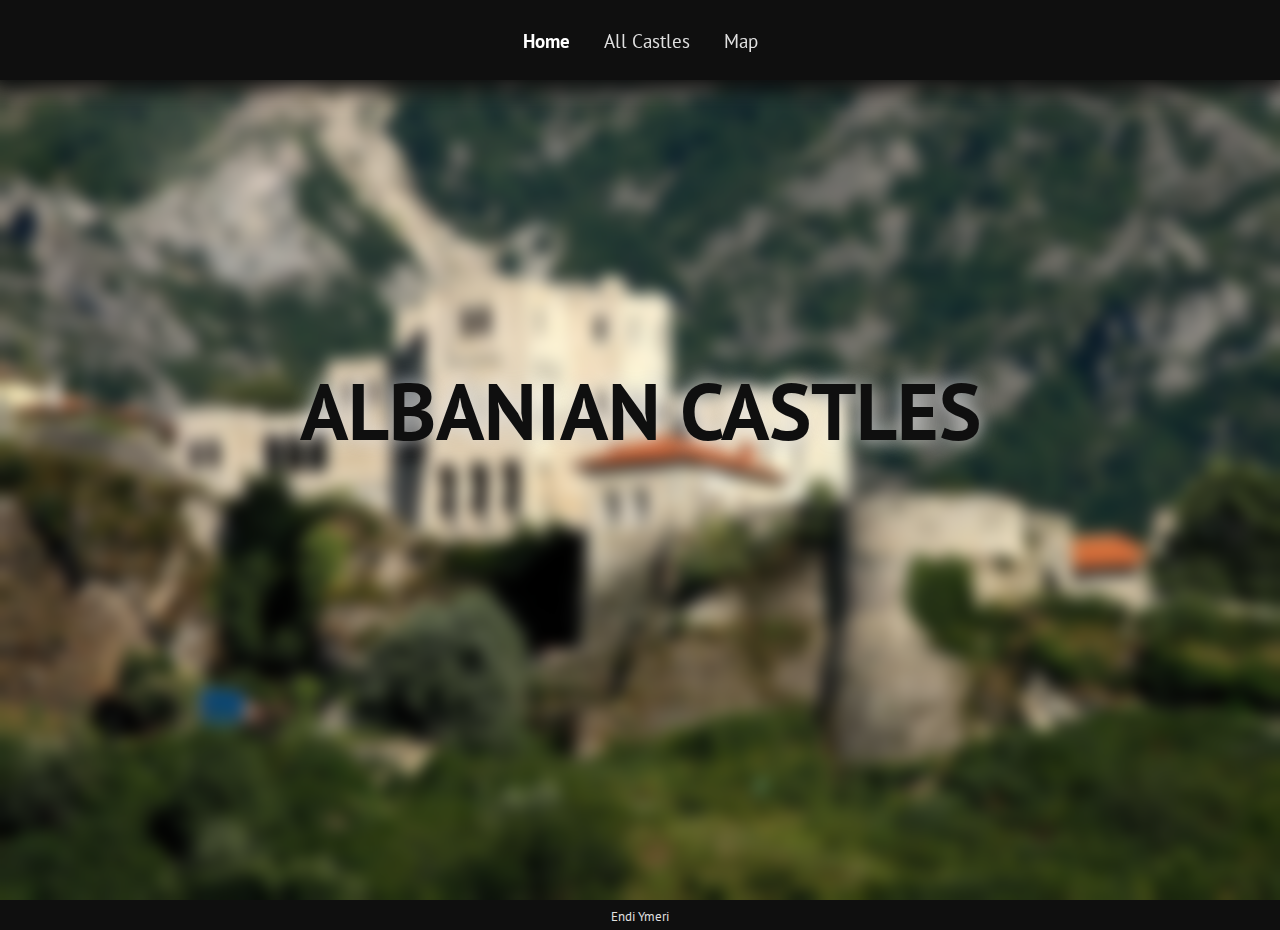
<file: index.html>
<!DOCTYPE html>
<html lang="en">

<head>
    <meta charset="UTF-8">
    <meta http-equiv="X-UA-Compatible" content="IE=edge">
    <meta name="viewport" content="width=device-width, initial-scale=1.0">
    <title>Home</title>
    <link rel="stylesheet" href="style.css">
</head>

<body>
    <header>
        <nav>
            <menu>
                <ul>
                    <li>
                        <a href="/" class="active">Home</a>
                    </li>
                    <li>
                        <a href="castles.html">All Castles</a>
                    </li>
                    <li>
                        <a href="map.html">Map</a>
                    </li>
                </ul>
            </menu>
        </nav>
    </header>
    <main class="home">
        <section id="hero" class="hero black-text">
            <div class="container">
                <div class="text-back-blur">
                    <h1>ALBANIAN CASTLES</h1>
                </div>
            </div>
        </section>
        <section id="popular" class="most-popular">
            <div class="container">
                <div class="content">
                    <h2>
                        Most Popular
                    </h2>
                    <div class="popular-cards">
                        <div class="card">
                            <div class="img-container">
                                <a href="/kruja.html">
                                    <img src="/assests/images/kruja-1.jpg" alt="">
                                </a>
                            </div>
                            <h4>Kruja</h4>
                            <p>
                                The Krujë castle (Albanian: Kalaja e Krujës) is a castle in the city of Krujë, Albania and the center of Skanderbeg's rebellion against the Ottoman Empire.
                            </p>
                            <button><a href="/kruja.html">Details</a></button>
                        </div>
                        <div class="card">
                            <div class="img-container">
                                <a href="/rozafa.html">
                                    <img src="/assests/images/rozafa-1.jfif" alt="">
                                </a>
                            </div>
                            <h4>Rozafa Castle</h4>
                            <p>Rozafa Castle (Albanian: Kalaja e Rozafës), also known as the Shkodër Castle (Albanian: Kalaja e Shkodrës) is a castle near the city of Shkodër, in northwestern Albania. </p>
                            <button><a href="/rozafa.html">Details</a></button>

                        </div>
                        <div class="card">
                            <div class="img-container">
                                <a href="/lezha.html">
                                    <img src="/assests/images/kruja-1.jpg" alt="">
                                </a>
                            </div>
                            <h4>Lezhë Castle</h4>
                            <p>Lezhë Castle (Albanian:Kalaja e Lezhës) is a castle dominating the city of Lezhë, northern Albania. Its highest point is 186 metres. It is at an elevation of 322 metres.
                            </p>
                            <button><a href="/lezha.html">Details</a></button>
                        </div>

                    </div>
                </div>
            </div>
        </section>
        <section id="about" class="about black-text">
            <div class="container">
                <div class="content">
                    <h2>Catchphrase</h2>
                    <p>Coming soon...</p>
                </div>
            </div>
        </section>
    </main>
    <footer>
        <div class="copyright">
            <a href="https://github.com/EndiYmeri" target="_blank">Endi Ymeri</a>
        </div>
    </footer>
</body>

</html>
</file>
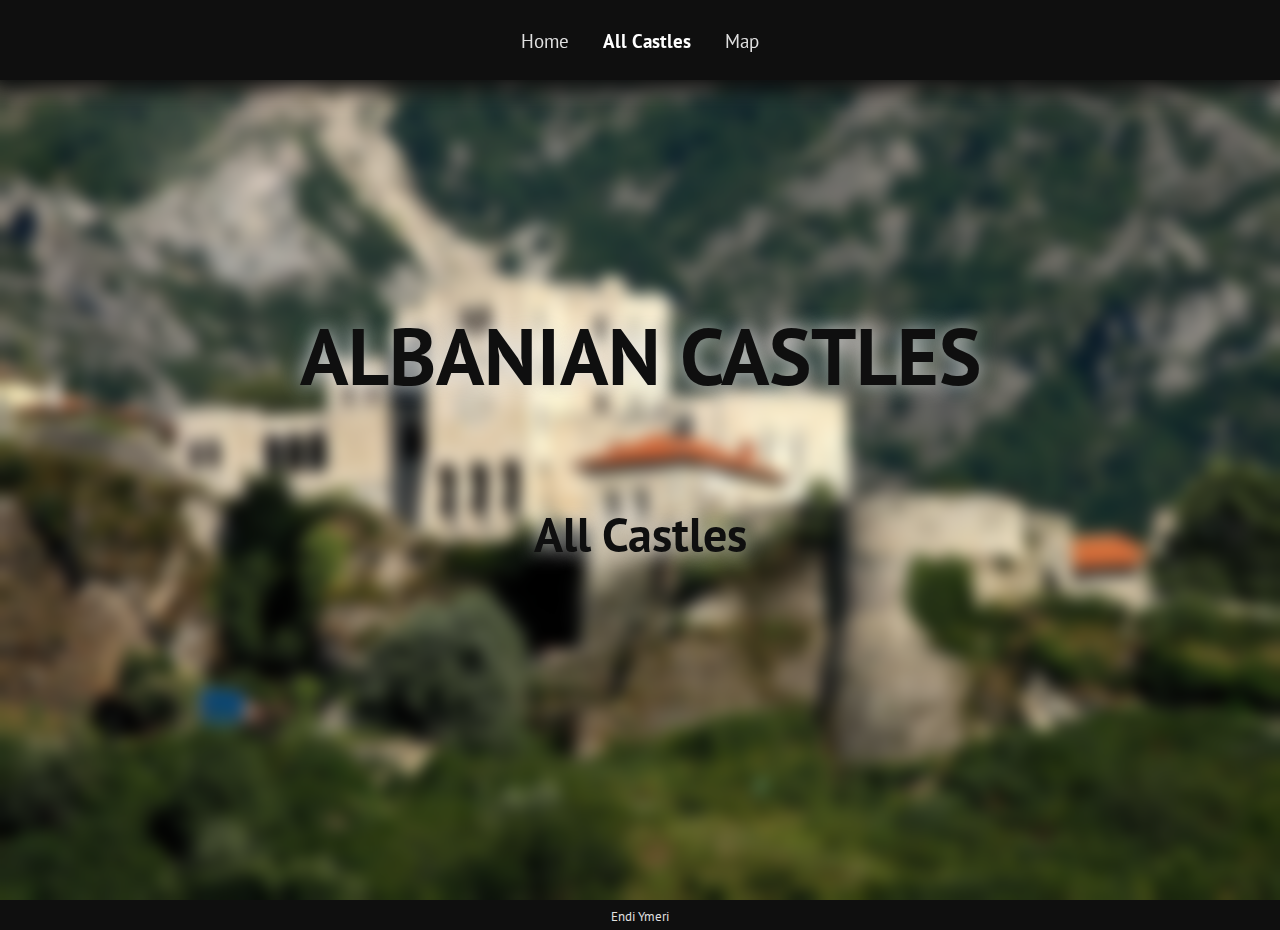
<file: castles.html>
<!DOCTYPE html>
<html lang="en">

<head>
    <meta charset="UTF-8">
    <meta http-equiv="X-UA-Compatible" content="IE=edge">
    <meta name="viewport" content="width=device-width, initial-scale=1.0">
    <title>All Castles</title>
    <link rel="stylesheet" href="style.css">
</head>

<body>
    <header>
        <nav>
            <menu>
                <ul>
                    <li>
                        <a href="/">Home</a>
                    </li>
                    <li>
                        <a href="castles.html" class="active">All Castles</a>
                    </li>
                    <li>
                        <a href="map.html">Map</a>
                    </li>
                </ul>
            </menu>
        </nav>
    </header>
    <main class="places">
        <section id="hero" class="hero black-text">
            <div class="container">
                <div class="text-back-blur">
                    <h1>ALBANIAN CASTLES</h1>
                    <h3>All Castles</h3>
                </div>
            </div>
        </section>
        <section>
            <div class="container">
                <div class="content">
                    <div class="img-container">
                        <img src="/assests/images/Kruja-Castle.jpg" alt="">
                    </div>
                    <div class="text-container">
                        <div class="text">
                            <a href="/kruja.html">
                                <h3>Castle of Krujë</h3>
                            </a>
                            <p>
                                The Krujë castle (Albanian: Kalaja e Krujës) is a castle in the city of Krujë, Albania and the center of Skanderbeg's rebellion against the Ottoman Empire.
                            </p>
                        </div>
                    </div>
                </div>
            </div>
        </section>
        <section class="reverse">
            <div class="container">
                <div class="content">
                    <div class="img-container">
                        <img src="/assests/images/rozafa-4.jpg" alt="">
                    </div>
                    <div class="text-container">
                        <div class="text">
                            <a href="/rozafa.html">
                                <h3>Rozafa Castle</h3>
                            </a>
                            <p>Rozafa Castle (Albanian: Kalaja e Rozafës), also known as the Shkodër Castle (Albanian: Kalaja e Shkodrës) is a castle near the city of Shkodër, in northwestern Albania. </p>
                        </div>
                    </div>
                </div>
            </div>
        </section>
        <section>
            <div class="container">
                <div class="content">
                    <div class="img-container">
                        <img src="/assests/images/Kruja-Castle.jpg" alt="">
                    </div>
                    <div class="text-container">
                        <div class="text">
                            <a href="/lezha.html">
                                <h3>Lezhë Castle</h3>
                            </a>
                            <p>Lezhë Castle (Albanian:Kalaja e Lezhës) is a castle dominating the city of Lezhë, northern Albania. Its highest point is 186 metres (610 ft). Lezhë Castle is at an elevation of 322 metres (1,056 ft).
                            </p>
                        </div>
                    </div>
                </div>
            </div>
        </section>
        <section class="reverse">
            <div class="container">
                <div class="content">
                    <div class="img-container">
                        <img src="/assests/images/Kruja-Castle.jpg" alt="">
                    </div>
                    <div class="text-container">
                        <div class="text">
                            <a href="/gjirokaster.html">
                                <h3>
                                    Gjirokastër Fortress
                                </h3>
                            </a>
                            <p>
                                Gjirokastër Castle (Albanian: Kalaja e Gjirokastrës or Kalaja e Argjirosë) is a fortress in Gjirokastër, Albania (during Ottoman rule it was historically known as Ergiri while local Greeks referred to it as Argyrokastro, a name applied also to the castle).
                                Gjirokastër Castle is situated at a height of 336 metres (1,102 ft).</p>
                        </div>
                    </div>
                </div>
            </div>
        </section>

    </main>
    <footer>
        <div class="copyright">
            <a href="https://github.com/EndiYmeri" target="_blank">Endi Ymeri</a>
        </div>
    </footer>
</body>

</html>
</file>
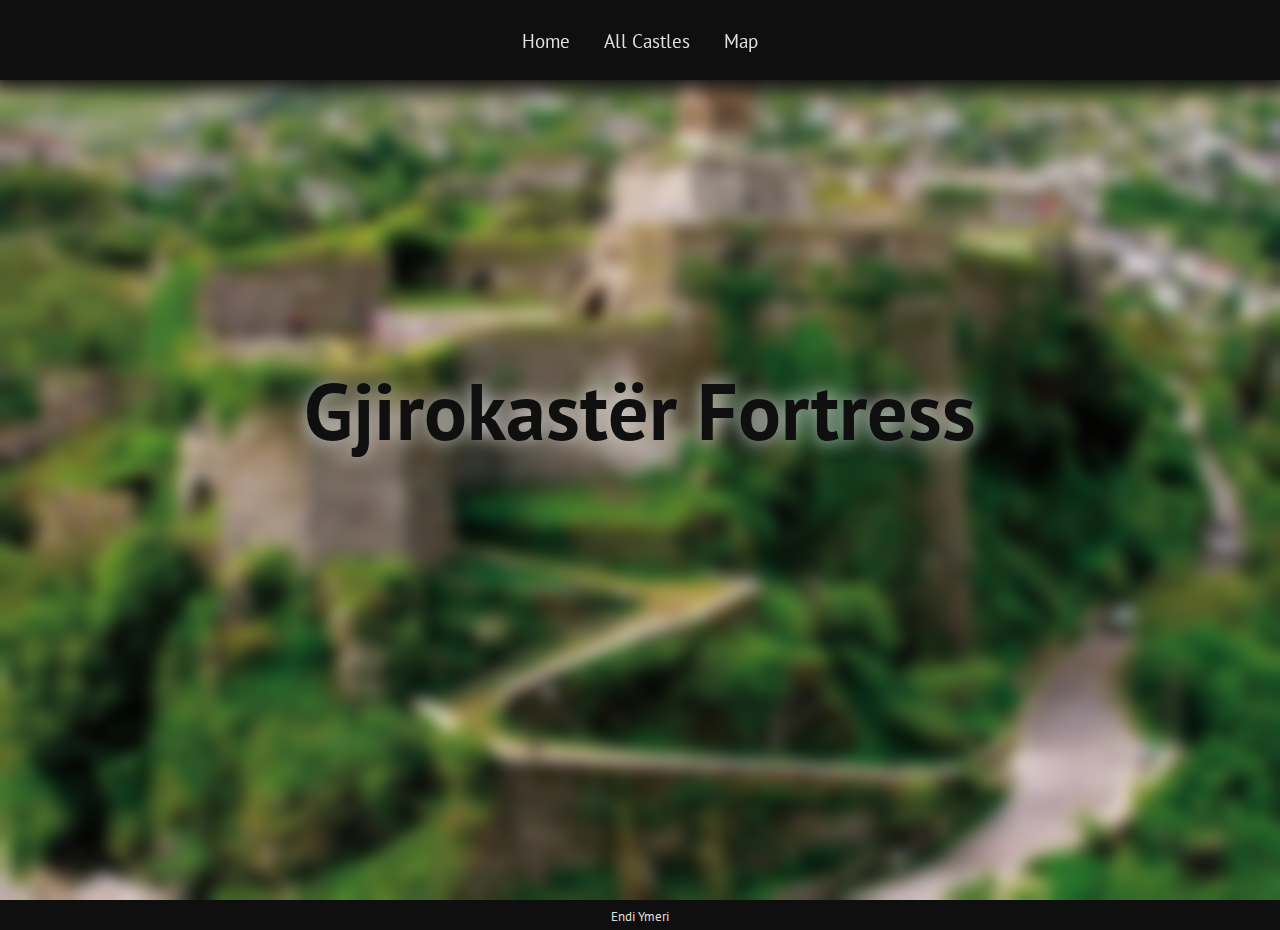
<file: gjirokaster.html>
<!DOCTYPE html>
<html lang="en">

<head>
    <meta charset="UTF-8">
    <meta http-equiv="X-UA-Compatible" content="IE=edge">
    <meta name="viewport" content="width=device-width, initial-scale=1.0">
    <title>Gjirokastër</title>
    <link rel="stylesheet" href="style.css">
</head>

<body>
    <header>
        <nav>
            <menu>
                <ul>
                    <li>
                        <a href="/">Home</a>
                    </li>
                    <li>
                        <a href="castles.html">All Castles</a>
                    </li>
                    <li>
                        <a href="map.html">Map</a>
                    </li>
                </ul>
            </menu>
        </nav>
    </header>
    <main class="single">
        <section id="hero" class="hero gjirokaster-hero black-text">
            <div class="container">
                <div class="text-back-blur">
                    <h1>Gjirokastër Fortress</h1>
                </div>
            </div>
        </section>
        <section>
            <div class="container">
                <div class="content">
                    <div class="img-container gjirokaster1">
                        <img src="/assests/images/gjirokaster-1.jpg" alt="">
                    </div>
                    <div class="text-container">
                        <div class="text">
                            <p>Gjirokastër Castle (Albanian: Kalaja e Gjirokastrës or Kalaja e Argjirosë) is a fortress in Gjirokastër, Albania (during Ottoman rule it was historically known as Ergiri while local Greeks referred to it as Argyrokastro, a
                                name applied also to the castle). Gjirokastër Castle is situated at a height of 336 metres (1,102 ft).
                            </p>
                        </div>
                    </div>
                </div>
            </div>
        </section>
        <section class="reverse">
            <div class="container">
                <div class="content">
                    <div class="img-container gjirokaster2">
                        <img src="/assests/images/gjirokaster-2.jpg" alt="">
                    </div>
                    <div class="text-container">
                        <div class="text">
                            <p>
                                The castle dominates the town and overlooks the strategically important route along the river valley. It is open to visitors and contains a military museum featuring captured artillery and memorabilia of the Communist resistance against German occupation,
                                as well as a captured United States Air Force plane to commemorate the Communist regime's struggle against the imperialist western powers.
                            </p>
                        </div>
                    </div>
                </div>
            </div>
        </section>

    </main>
    <footer>
        <div class="copyright">
            <a href="https://github.com/EndiYmeri" target="_blank">Endi Ymeri</a>
        </div>
    </footer>
</body>

</html>
</file>
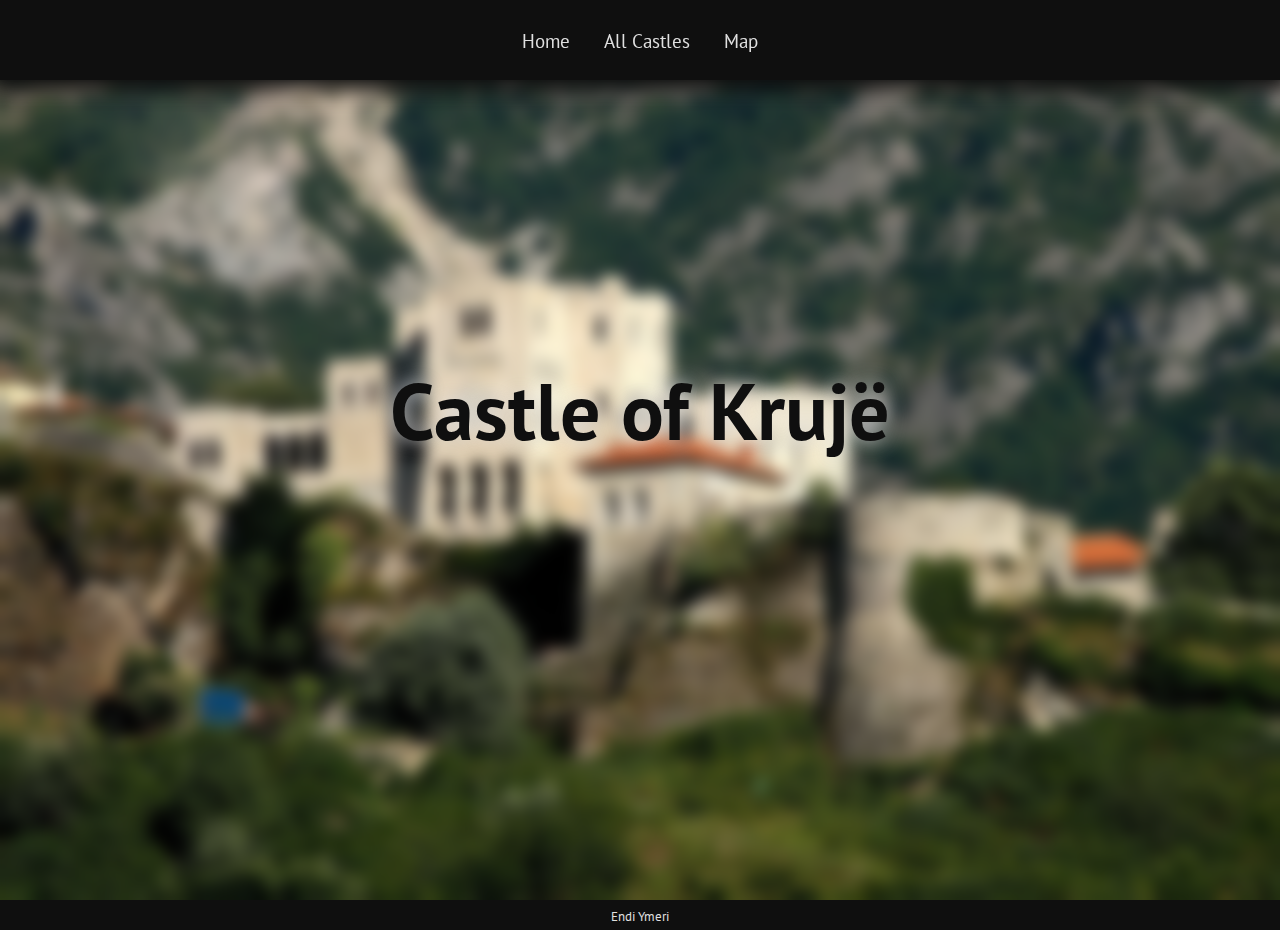
<file: kruja.html>
<!DOCTYPE html>
<html lang="en">

<head>
    <meta charset="UTF-8">
    <meta http-equiv="X-UA-Compatible" content="IE=edge">
    <meta name="viewport" content="width=device-width, initial-scale=1.0">
    <title>Kruja</title>
    <link rel="stylesheet" href="style.css">
</head>

<body>
    <header>
        <nav>
            <menu>
                <ul>
                    <li>
                        <a href="/">Home</a>
                    </li>
                    <li>
                        <a href="castles.html">All Castles</a>
                    </li>
                    <li>
                        <a href="map.html">Map</a>
                    </li>
                </ul>
            </menu>
        </nav>
    </header>
    <main class="single">
        <section id="hero" class="hero black-text">
            <div class="container">
                <div class="text-back-blur">
                    <h1>Castle of Krujë</h1>
                </div>
            </div>
        </section>
        <section>
            <div class="container">
                <div class="content">
                    <div class="img-container kruja1">
                        <img src="/assests/images/kruja-1.jpg" alt="">
                    </div>
                    <div class="text-container">
                        <div class="text">
                            <p>The Krujë castle (Albanian: Kalaja e Krujës) is a castle in the city of Krujë, Albania and the center of Skanderbeg's rebellion against the Ottoman Empire. Inside the castle is the Teqe of Dollme of the Bektashi (an Islamic
                                Sufi sect), the National Skanderbeg Museum, the remains of the Fatih Sultan Mehmed mosque and its minaret, an ethnographic museum and a Turkish bath.
                            </p>
                        </div>
                    </div>
                </div>
            </div>
        </section>
        <section class="reverse">
            <div class="container">
                <div class="content">
                    <div class="img-container kruja2">
                        <img src="/assests/images/Kruja-Castle.jpg" alt="">
                    </div>
                    <div class="text-container">
                        <div class="text">
                            <p>
                                During the Albanian Revolt of 1432-1436 the city was unsuccessfully besieged by Andrea Thopia and Ottoman rule was restored. After Skanderbeg's rebellion in 1443 the castle withstood three massive sieges from the Turks respectively in 1450, 1466 and 1467
                                with garrisons usually no larger than 2,000-3,000 men under Skanderbeg's command. Mehmed II "The Conqueror" himself could not break the castle's small defenses until 1478, 10 years after the death of Skanderbeg. Today it
                                is a center of tourism in Albania, and a source of inspiration to Albanians. Krujë Castle is situated at an elevation of 557 metres (1,827 ft).[1]
                            </p>
                        </div>
                    </div>
                </div>
            </div>
        </section>

    </main>
    <footer>
        <div class="copyright">
            <a href="https://github.com/EndiYmeri" target="_blank">Endi Ymeri</a>
        </div>
    </footer>
</body>

</html>
</file>
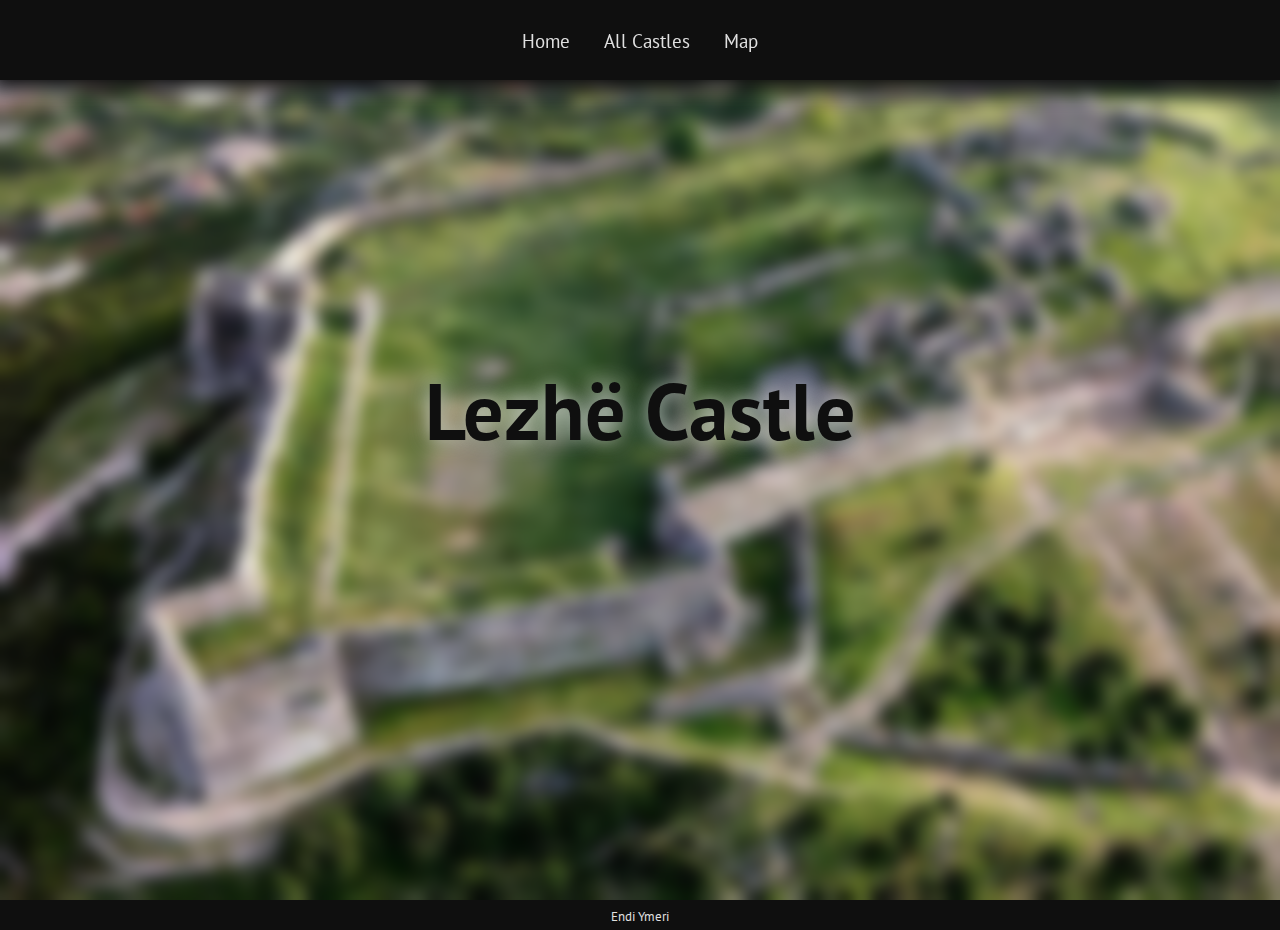
<file: lezha.html>
<!DOCTYPE html>
<html lang="en">

<head>
    <meta charset="UTF-8">
    <meta http-equiv="X-UA-Compatible" content="IE=edge">
    <meta name="viewport" content="width=device-width, initial-scale=1.0">
    <title>Lezha</title>
    <link rel="stylesheet" href="style.css">
</head>

<body>
    <header>
        <nav>
            <menu>
                <ul>
                    <li>
                        <a href="/">Home</a>
                    </li>
                    <li>
                        <a href="castles.html">All Castles</a>
                    </li>
                    <li>
                        <a href="map.html">Map</a>
                    </li>
                </ul>
            </menu>
        </nav>
    </header>
    <main class="single">
        <section id="hero" class="hero black-text lezha-hero">
            <div class="container">
                <div class="text-back-blur">
                    <h1>Lezhë Castle</h1>
                </div>
            </div>
        </section>
        <section>
            <div class="container">
                <div class="content">
                    <div class="img-container lezha1">
                        <img src="/assests/images/lezha-1.jpg" alt="">
                    </div>
                    <div class="text-container">
                        <div class="text">
                            <p>Lezhë Castle (Albanian:Kalaja e Lezhës) is a castle dominating the city of Lezhë, northern Albania. Its highest point is 186 metres (610 ft). Lezhë Castle is at an elevation of 322 metres (1,056 ft).
                            </p>
                        </div>
                    </div>
                </div>
            </div>
        </section>
        <section class="reverse">
            <div class="container">
                <div class="content">
                    <div class="img-container lezha2">
                        <img src="/assests/images/lezha-3.jpg" alt="">
                    </div>
                    <div class="text-container">
                        <div class="text">
                            <p>
                                The castle originates from Illyrian times. In 1440 it was reconstructed by the Venetians, and in 1522, after the Ottoman conquest, it was also rebuilt by the latter. The castle bears traces of Illyrian, Roman, Byzantine and Ottoman architecture.
                            </p>
                            <p>
                                Interesting places to visit are the ruins of the Ottoman buildings inside the castle, the mosque, the tower of the south-eastern wall with a Roman arch, and the Illyrian tower on the southern wall. The Lezha castle is a cultural monument. The castle offers
                                a beautiful view of the Lezha fields and the Adriatic Sea.
                            </p>
                        </div>
                    </div>
                </div>
            </div>
        </section>
    </main>
    <footer>
        <div class="copyright">
            <a href="https://github.com/EndiYmeri" target="_blank">Endi Ymeri</a>
        </div>
    </footer>
</body>

</html>
</file>
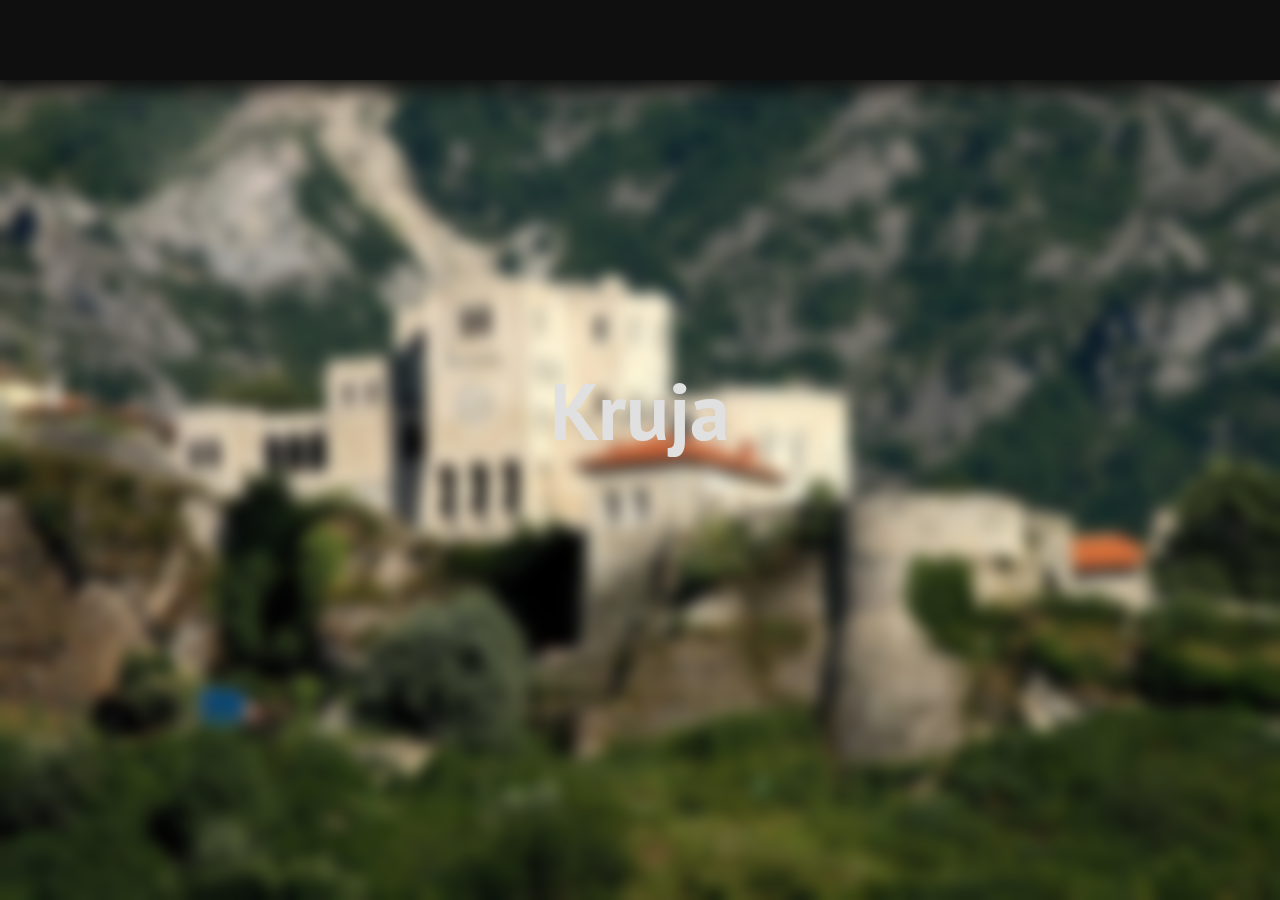
<file: places.html>
<!DOCTYPE html>
<html lang="en">

<head>
    <meta charset="UTF-8">
    <meta http-equiv="X-UA-Compatible" content="IE=edge">
    <meta name="viewport" content="width=device-width, initial-scale=1.0">
    <title>Document</title>
    <link rel="stylesheet" href="style.css">
</head>

<body>
    <header>
    </header>
    <main class="places">
        <section id="hero" class="hero">
            <div class="container">
                <div class="text-back-blur">
                    <h1>Kruja</h1>
                </div>
            </div>
        </section>
        <section>
            <div class="container">
                <div class="content">
                    <div class="img-container">
                        <img src="/assests/images/Kruja-Castle.jpg" alt="">
                    </div>
                    <div class="text">
                        <p>Lorem ipsum dolor sit amet consectetur, adipisicing elit. Quo quaerat nihil beatae ratione rem commodi hic temporibus fuga error nobis reiciendis sunt pariatur sed suscipit, officiis vel soluta nostrum tempore?</p>
                    </div>
                </div>
            </div>
        </section>
        <section class="reverse">
            <div class="container">
                <div class="content">
                    <div class="img-container">
                        <img src="/assests/images/Kruja-Castle.jpg" alt="">
                    </div>
                    <div class="text">
                        <p>Lorem ipsum dolor sit amet consectetur, adipisicing elit. Quo quaerat nihil beatae ratione rem commodi hic temporibus fuga error nobis reiciendis sunt pariatur sed suscipit, officiis vel soluta nostrum tempore?</p>
                    </div>
                </div>
            </div>
        </section>
        <section>
            <div class="container">
                <div class="content">
                    <div class="img-container">
                        <img src="/assests/images/Kruja-Castle.jpg" alt="">
                    </div>
                    <div class="text">
                        <p>Lorem ipsum dolor sit amet consectetur, adipisicing elit. Quo quaerat nihil beatae ratione rem commodi hic temporibus fuga error nobis reiciendis sunt pariatur sed suscipit, officiis vel soluta nostrum tempore?</p>
                    </div>
                </div>
            </div>
        </section>
        <section class="reverse">
            <div class="container">
                <div class="content">
                    <div class="img-container">
                        <img src="/assests/images/Kruja-Castle.jpg" alt="">
                    </div>
                    <div class="text">
                        <p>Lorem ipsum dolor sit amet consectetur, adipisicing elit. Quo quaerat nihil beatae ratione rem commodi hic temporibus fuga error nobis reiciendis sunt pariatur sed suscipit, officiis vel soluta nostrum tempore?</p>
                    </div>
                </div>
            </div>
        </section>

    </main>
</body>

</html>
</file>
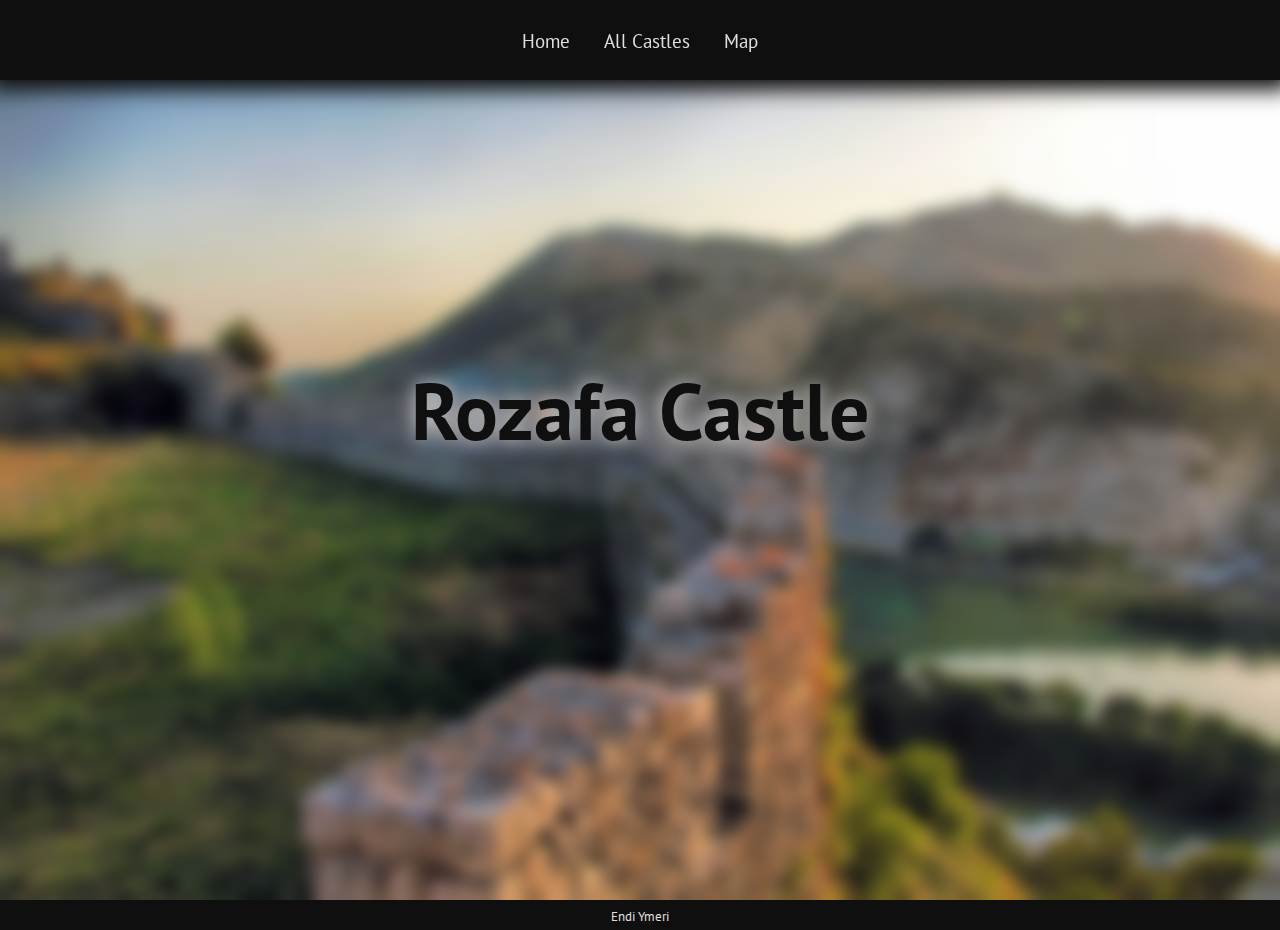
<file: rozafa.html>
<!DOCTYPE html>
<html lang="en">

<head>
    <meta charset="UTF-8">
    <meta http-equiv="X-UA-Compatible" content="IE=edge">
    <meta name="viewport" content="width=device-width, initial-scale=1.0">
    <title>Rozafa</title>
    <link rel="stylesheet" href="style.css">
</head>

<body>
    <header>
        <nav>
            <menu>
                <ul>
                    <li>
                        <a href="/">Home</a>
                    </li>
                    <li>
                        <a href="castles.html">All Castles</a>
                    </li>
                    <li>
                        <a href="map.html">Map</a>
                    </li>
                </ul>
            </menu>
        </nav>
    </header>
    <main class="single">
        <section id="hero" class="hero black-text rozafa-hero">
            <div class="container">
                <div class="text-back-blur">
                    <h1>Rozafa Castle</h1>
                </div>
            </div>
        </section>
        <section>
            <div class="container">
                <div class="content">
                    <div class="img-container rozafa1">
                        <img src="/assests/images/rozafa-1.jfif" alt="">
                    </div>
                    <div class="text-container">
                        <div class="text">
                            <p>Rozafa Castle (Albanian: Kalaja e Rozafës), also known as the Shkodër Castle (Albanian: Kalaja e Shkodrës) is a castle near the city of Shkodër, in northwestern Albania. It rises imposingly on a rocky hill, 130 metres (430
                                ft) above sea level, surrounded by the Buna and Drin rivers. Shkodër is the seat of Shkodër County, and is one of Albania's oldest and most historic towns, as well as an important cultural and economic centre.
                            </p>
                        </div>
                    </div>
                </div>
            </div>
        </section>
        <section class="reverse">
            <div class="container">
                <div class="content">
                    <div class="img-container rozafa2">
                        <img src="/assests/images/rozafa-2.jfif" alt="">
                    </div>
                    <div class="text-container">
                        <div class="text">
                            <p>
                                Due to its strategic location, the hill has been settled since antiquity. It was an Illyrian stronghold during the rule of the Labeates and Ardiaei, whose capital was Scodra. During the Third Illyrian War the Illyrian king Gentius concentrated his forces
                                in Scodra. When he was attacked by the Roman army led by L. Anicius Gallus, Gentius fled into the city and was trapped there hoping that his brother Caravantius would come at any moment with a large relieving army, but
                                it didn't happen.
                            </p>
                        </div>
                    </div>
                </div>
            </div>
        </section>
        <section>
            <div class="container">
                <div class="content">
                    <div class="img-container rozafa3">
                        <img src="/assests/images/rozafa-3.jfif" alt="">
                    </div>
                    <div class="text-container">
                        <div class="text">
                            <p>After his defeat, Gentius sent two prominent tribal leaders, Teuticus and Bellus, as envoys to negotiate with the Roman commander. On the third day of the truce, Gentius surrendered to the Romans, was placed in custody and
                                sent to Rome. The Roman army marched north of Scutari Lake where, at Meteon, they captured Gentius' wife queen Etuta, his brother Caravantius, his sons Scerdilaidas and Pleuratus along with leading Illyrians. The fall of
                                the Ardiaean Kingdom in 168 BC[4] is transmitted by Livy in a ceremonial manner of the triumph of Anicius in Rome: In a few days, both on land and sea did he defeat the brave Illyrian tribe, who had relied on their knowledge
                                of their own territory and fortifications.</p>

                        </div>
                    </div>
                </div>
            </div>
        </section>
        <section class="reverse">
            <div class="container">
                <div class="content">
                    <div class="img-container rozafa4">
                        <img src="/assests/images/rozafa-4.jpg" alt="">
                    </div>
                    <div class="text-container">
                        <div class="text">
                            <p>Rozafa Castle (Albanian: Kalaja e Rozafës), also known as the Shkodër Castle (Albanian: Kalaja e Shkodrës) is a castle near the city of Shkodër, in northwestern Albania. It rises imposingly on a rocky hill, 130 metres (430
                                ft) above sea level, surrounded by the Buna and Drin rivers. Shkodër is the seat of Shkodër County, and is one of Albania's oldest and most historic towns, as well as an important cultural and economic centre.
                            </p>
                        </div>
                    </div>
                </div>
            </div>
        </section>
    </main>
    <footer>
        <div class="copyright">
            <a href="https://github.com/EndiYmeri" target="_blank">Endi Ymeri</a>
        </div>
    </footer>
</body>

</html>
</file>
<file: style.css>
@import url('https://fonts.googleapis.com/css2?family=PT+Sans:ital,wght@0,400;0,700;1,400;1,700&display=swap');
* {
    margin: 0;
    padding: 0;
    box-sizing: border-box;
}

body {
    font-family: sans-serif;
    color: #e0e0e0;
    background-color: #0f0f0f;
    font-family: 'PT Sans', sans-serif;
}

p {
    font-size: 1.2rem;
    margin-bottom: 1.2rem;
}

a {
    font-size: 1.2rem;
}

h1 {
    font-size: 5rem;
    padding: 1rem 2rem;
    margin-bottom: 5rem;
}

h2 {
    font-size: 4rem;
    margin-bottom: 4rem;
}

h3 {
    font-size: 3rem;
    margin-bottom: 3rem;
}

h4 {
    font-size: 2rem;
    margin-bottom: 2rem;
}

header {
    position: sticky;
    top: 0;
    height: 80px;
    background-color: #0f0f0f;
    box-shadow: 0px 0px 20px 10px #0f0f0f;
    z-index: 1;
    display: grid;
    place-items: center;
}

header ul li {
    display: inline-block;
}

header a {
    color: #e0e0e0;
    text-decoration: none;
    padding: 0 15px;
}

a.active {
    color: #fff;
    font-weight: bolder;
}

header a:hover {
    color: #fff;
    font-weight: bolder;
}

main {
    height: 100vh;
    margin-top: -80px;
    overflow-y: scroll;
    scroll-snap-type: y mandatory;
}


/* Width */

main::-webkit-scrollbar {
    width: 3px;
}


/* Track */

::-webkit-scrollbar-track {
    background: transparent;
}


/* Handle */

::-webkit-scrollbar-thumb {
    background: #0f0f0f;
}

section {
    height: 100vh;
    background-blend-mode: overlay;
    scroll-snap-align: start;
    overflow: hidden;
}

.container {
    width: 100%;
    height: 100%;
    backdrop-filter: blur(8px);
    display: grid;
    place-items: center;
    text-align: center;
}

.hero {
    background-image: url('/assests/images/Kruja-Castle.jpg');
    background-size: cover;
    background-repeat: none;
}

.rozafa-hero {
    background-image: url("/assests/images/rozafa-4.jpg");
}

.lezha-hero {
    background-image: url("/assests/images/lezha-2.jpg");
}

.gjirokaster-hero {
    background-image: url("/assests/images/gjirokaster-2.jpg");
}

.black-text h1,
.black-text h2,
.black-text h3,
.black-text p {
    color: #0f0f0f;
    font-weight: bolder;
    text-shadow: 0px 0px 20px #e0e0e0;
}

.text-back-blur {
    backdrop-filter: blur(2px);
    border-radius: 50px;
    box-shadow: inset 0px 0px 10px 10px transparent;
}

.popular-cards {
    display: grid;
    grid-template-columns: repeat(3, 40ch);
    gap: 3rem;
    filter: none;
}

.img-container img {
    width: 100%;
    transition: all .3s ease-in-out;
}

.img-container {
    overflow: hidden;
    border-radius: 5px;
    margin-bottom: 1rem;
}

.img-container:hover img {
    transform: scale(1.2);
}

.card p {
    width: 35ch;
    margin: auto;
}

.card button {
    padding: 0.4rem 2rem;
    border-radius: 5px;
    margin: 1rem 0;
    border: none;
    transition: all 0.3s ease-in-out;
}

.card button:hover {
    background-color: #0f0f0f;
}

.card button:hover a {
    color: #e0e0e0;
}

.card a {
    color: #0f0f0f;
    text-decoration: none;
    font-weight: bold;
}

.about {
    background-image: url("/assests/images/albania.jpg");
    background-size: cover;
    background-repeat: none;
}

.about p {
    width: 70ch;
    margin: auto;
}

.places section {
    padding: 6rem 0;
    background-blend-mode: overlay;
    scroll-snap-align: start;
}

.places .hero {
    height: 100vh;
    padding: 0;
}

.places .container {
    padding: 0 4rem;
}

.places .container .content {
    display: grid;
    grid-template-columns: 1fr 1fr;
    gap: 50px;
}

.places .reverse .img-container {
    order: 1;
}

.places .img-container img {
    width: 100%;
}

.text-container {
    display: grid;
    place-items: center;
}

.text a {
    color: #e0e0e0;
    text-decoration: none;
}

.text a:hover {
    text-decoration: underline;
}

.text p {
    width: 50ch;
    line-height: 1.3;
}

.single .content {
    width: 100%;
    height: 100vh;
    display: grid;
    grid-template-columns: 1fr 1fr;
}

.single .img-container {
    width: 100%;
    height: 100%;
    background-size: cover;
    background-position: center;
    background-repeat: no-repeat;
    filter: blur(8px);
    overflow: hidden;
    display: grid;
    place-items: center;
}

.kruja1 {
    background-image: url("/assests/images/kruja-1.jpg");
}

.kruja2 {
    background-image: url("/assests/images/Kruja-Castle.jpg");
}

.rozafa1 {
    background-image: url("/assests/images/rozafa-1.jfif");
}

.rozafa2 {
    background-image: url("/assests/images/rozafa-2.jfif");
}

.rozafa3 {
    background-image: url("/assests/images/rozafa-3.jfif");
}

.rozafa4 {
    background-image: url("/assests/images/rozafa-4.jpg");
}

.lezha1 {
    background-image: url("/assests/images/lezha-1.jpg");
}

.lezha2 {
    background-image: url("/assests/images/lezha-3.jpg");
}

.gjirokaster1 {
    background-image: url("/assests/images/gjirokaster-1.jpg");
}

.gjirokaster2 {
    background-image: url("/assests/images/gjirokaster-2.jpg");
}

.single .img-container img {
    width: 200%;
    height: 200%;
    opacity: 0;
    border-radius: 5px;
}

.single .img-container:hover {
    background: none;
    filter: none;
}

.single .img-container:hover img {
    width: 70%;
    height: auto;
    opacity: 1;
    transition: all .3s ease-in-out;
}

.single .reverse .img-container {
    order: 1;
}

.map {
    height: 100vh;
    padding-top: 80px;
    display: grid;
    place-items: center;
}

.map>svg {
    transform: scale(2);
}

path:hover {
    fill: #727272;
}

footer {
    display: grid;
    place-items: center;
    padding: 5px 0;
}

footer a {
    font-size: 0.8rem;
    color: #e0e0e0;
    text-decoration: none;
}

@media screen and (max-width:1200px) {
    p {
        font-size: 0.9rem;
    }
    a {
        font-size: 0.9rem;
    }
    h1 {
        font-size: 3.5rem;
        padding: 1rem 2rem;
        margin-bottom: 3.5rem;
    }
    h2 {
        font-size: 2.5rem;
        margin-bottom: 2.5rem;
    }
    h3 {
        font-size: 2rem;
        margin-bottom: 2rem;
    }
    h4 {
        font-size: 1.5rem;
        margin-bottom: 1.5rem;
    }
    section.most-popular {
        height: auto;
        text-align: center;
    }
    .popular-cards {
        grid-template-columns: auto;
    }
    .about p {
        width: 35ch;
    }
    .places .container {
        padding: 0 1rem;
    }
    .places .container .content {
        display: grid;
        grid-template-columns: auto;
    }
    .img-container {
        order: 1;
    }
    .text-container {
        margin: 6rem 0 1rem;
    }
    .text p {
        width: 40ch;
    }
    .single .content {
        grid-template-columns: auto;
    }
}
</file>
